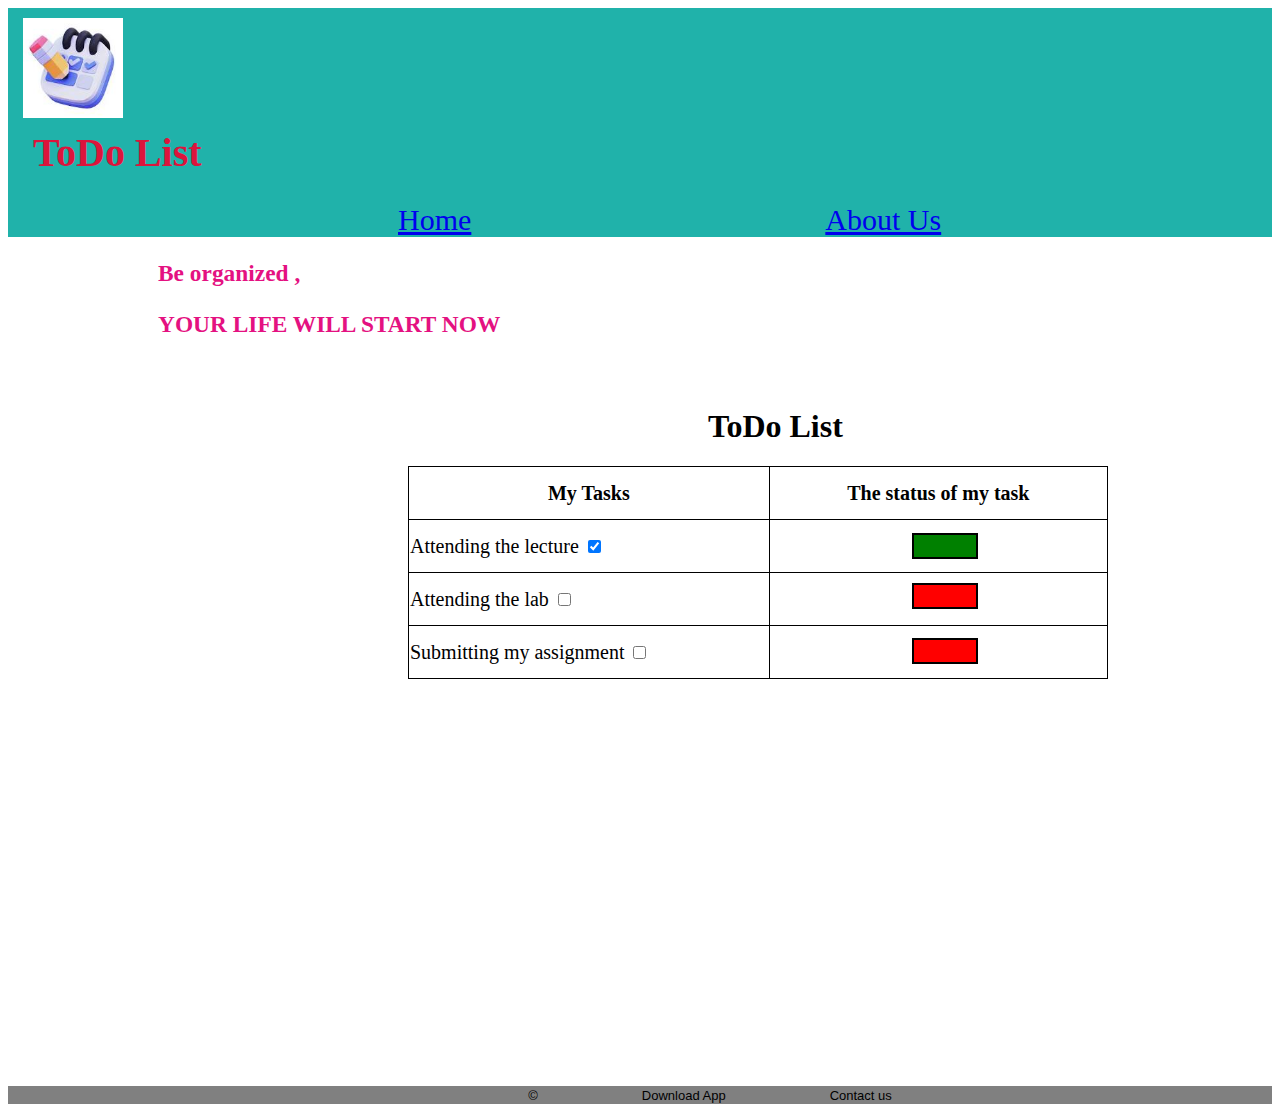
<file: index.html>
<!DOCTYPE html>
<html lang="en">

<head>
    <meta charset="UTF-8">
    <meta name="viewport" content="width=device-width, initial-scale=1.0">
    <title>ToDo</title>
    <link rel="stylesheet" href="./CSS/Style.css">
</head>

<body>
    <script src="./JS/App.js"></script>
    <header>
        <div class="n1">
            <img class="logo2" src="./images/todo.jpg" alt="">
            <h1 class="logo1">ToDo List</h1>

            <nav>
                <ul>
                    <li><a href="./index.html">Home</a></li>
                    <li><a href="./AboutPage.html">About Us</a></li>
                </ul>
            </nav>
        </div>
    </header>
    <main class="main">
        <div class="h3">
            <h3> Be organized ,</h3>
            <h3>YOUR LIFE WILL START NOW </h3>
        </div>
        <h1 class="h1"> ToDo List</h1>
        <table class="t1">
            <tr>
                <th>My Tasks</th>
                <th>The status of my task</th>
            </tr>
            <tr>
                <td>Attending the lecture <input type="checkbox" checked></td>
                <td class="rec1"></td>
            </tr>
            <tr>
                <td>Attending the lab <input type="checkbox"></td>
                <td class="rec2"></td>
            <tr>
                <td>Submitting my assignment <input type="checkbox"></td>
                <td class="rec3"></td>
            </tr>

        </table>
    </main>
    <footer class="footer">
        <ul>
      <li>  &copy;  </li>
      <li> Download App</li>
      <li> Contact us</li>
        </ul>
    </footer>
</body>

</html>
</file>
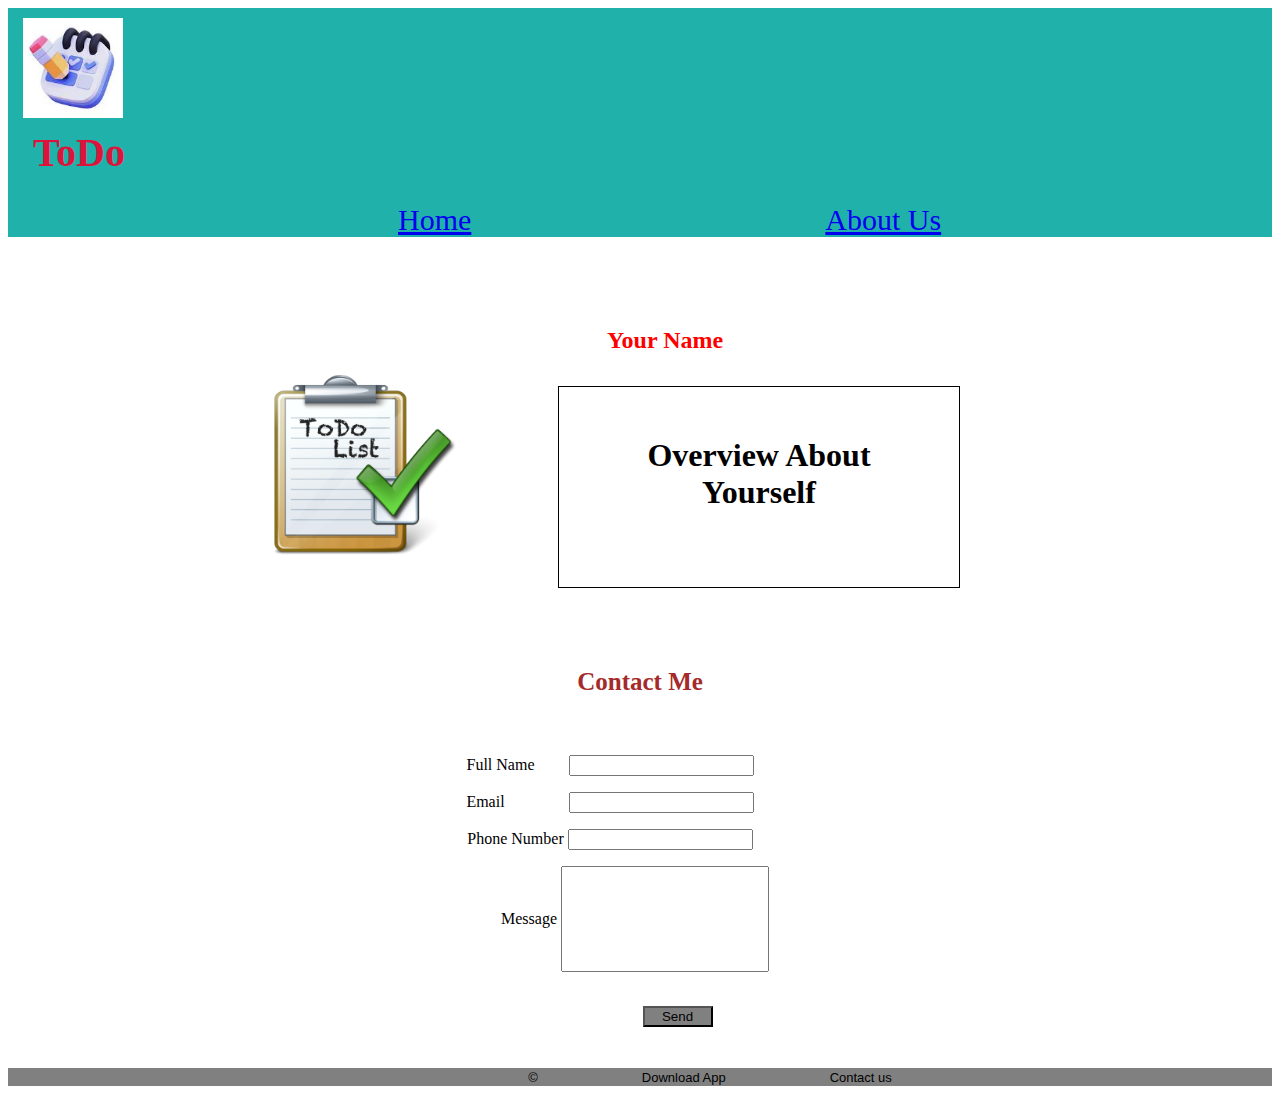
<file: AboutPage.html>
<!DOCTYPE html>
<html lang="en">

<head>
    <meta charset="UTF-8">
    <meta name="viewport" content="width=device-width, initial-scale=1.0">
    <title>ToDo</title>
    <link rel="stylesheet" href="./CSS/aboutus.css">
</head>

<body>
    <header>
        <div class="n1">
            <img class="logo2" src="./images/todo.jpg" alt="">
            <h1 class="logo1">ToDo</h1>
            <nav>
                <ul>
                    <li><a href="./index.html">Home</a></li>
                    <li><a href="./AboutPage.html">About Us</a></li>
                </ul>
            </nav>
        </div>
    </header>
    <main class="main">
        <section>
            <img class="img1" src="./images/todoli.png" alt="" width="100px" height="100px">
            <h2 class="h2">Your Name</h2>
            <p class="p1">Overview About Yourself
            </p>

        </section>
        <section class="s2">
            <h3 style="color:brown; margin-top: 80px;font-family: cursive;font-size: 25px;">Contact Me</h3>
<br>
            <div class="d1">
                <p> Full Name <input style="margin-left: 30px;"  type="text"> </p>
                <p> Email <input style="margin-left: 60px;" type="email"></p>
                <p> Phone Number <input style="margin-left:px;"  type="number"> </p>
                <p style="margin-left: 50px;"> Message <input style="height: 100px ;width: 200px;" type="text"></p>
            </div>
    <br>
            <button style="margin-left: 75px; background-color: grey; width:70px ; margin-bottom: 25px;" type="Submit">Send</button>

        </section>
    </main>
    <footer class="footer">
        <ul>
            <li> &copy; </li>
            <li> Download App</li>
            <li> Contact us</li>
        </ul>

    </footer>
</body>

</html>
</file>
<file: CSS/Style.css>
.logo1 {
    font-family:Brush Script MT, Brush Script Std, cursive;
    font-size:40px;
    color:crimson;
    margin-top:7px ;
    margin-left:25px ;
}

.logo2 {
    width: 100px;
    height: 100px;
    margin-top:10px;
    margin-left: 15px;
}

.n1 li { position:static;
    display:inline-block;
    margin-left: 350px;
    font-family: cursive;
    font-size:30px;
    color:black;
}
.n1 {
    background-color:lightseagreen;
}
.main{ min-height:90vh;

}
.h3 {
    font-size:20px;
    font-family:cursive;
    color:rgb(228, 17, 129);
    margin-left:150px ;
}

.h1 {
    margin-left: 700px;
    margin-top: 70px;
}

.t1,
tr,
td,
th {
    margin-left: 400px;
    border: 1px solid;
    border-collapse: collapse;
    font-size: 20px;
    height: 50px;
     width:700px ;
     font-family: cursive;
}
.t1{    position: relative;}

.rec1{
    position: absolute;
    border: 2px solid black;
    height: 20px;
    width: 60px;
    background-color: green;
    right: 130px;
    bottom:120px;
}
.rec2{
    position: absolute;
    border: 2px solid black;
    height: 20px;
    width: 60px;
    background-color:red;
    right: 130px;
    bottom: 70px;
}
.rec3{
    position: absolute;
    border: 2px solid black;
    height: 20px;
    width: 60px;
    background-color:red;
    right: 130px;
    bottom: 15px;
}

.footer li{
    display: inline-block;
    margin-left: 100px;
    font-family: Impact, Haettenschweiler, 'Arial Narrow Bold', sans-serif;
    font-size: small;
 position: static;
  left:100px ;
  
}

.footer{background-color: grey;text-align: center;}
</file>
<file: CSS/aboutus.css>
.logo1 {
    font-family:Brush Script MT, Brush Script Std, cursive;
    font-size:40px;
    color:crimson;
    margin-top:7px ;
    margin-left:25px ;
}

.logo2 {
    width: 100px;
    height: 100px;
    margin-top:10px;
    margin-left: 15px;
}

.n1 li { position:static;
    display:inline-block;
    margin-left: 350px;
    font-family: cursive;
    font-size:30px;
    color:black;
}
.n1 {
    background-color:lightseagreen;
}
.main {
    min-height:66vh;

}
.h2 {
    font-family: 'Times New Roman', Times, serif;
    font-size: x-large;
    color: red;
    text-align: center;
    padding-right:400px;
    margin-top: 90px;
}



.p1 {
    font-family: 'Times New Roman', Times, serif;
    font-size: xx-large;
    font-weight: 900;
    border: 1px solid black;
    width: 300px;
    height: 100px;
    padding: 50px;
    color: black;
    text-align: center;
    margin-left: 550px;
}

.img1 {
    height: 200px;
    width: 200px;
    float: left;
    padding-left: 250px;
    padding-top: 40px;
}

.s2 {
    text-align: center;
}

.d1{ margin-right:60px;}

.footer li{
    display: inline-block;
    margin-left: 100px;
    font-family: Impact, Haettenschweiler, 'Arial Narrow Bold', sans-serif;
    font-size: small;
 position: static;
  left:100px ;
  
}

.footer{background-color: grey;text-align: center;}
</file>
